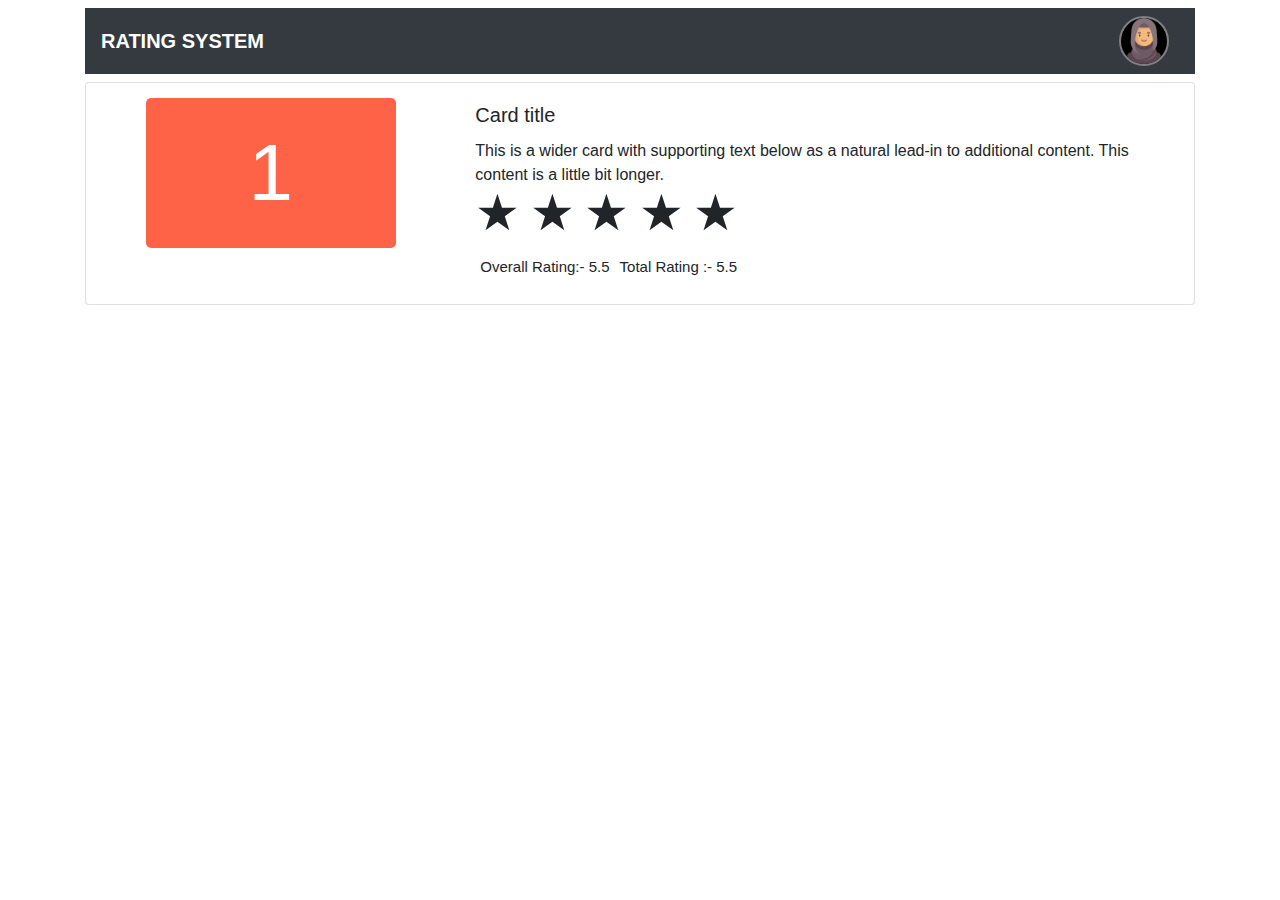
<file: STAR-RATING-DESIGN/view.html>
<!DOCTYPE html>
<html lang="en">
<head>
    <meta charset="UTF-8">
    <meta name="viewport" content="width=device-width, initial-scale=1.0">
    <meta http-equiv="X-UA-Compatible" content="ie=edge">
    <title>Page OverView</title>
    <link rel="stylesheet" href="https://stackpath.bootstrapcdn.com/bootstrap/4.4.1/css/bootstrap.min.css"
    integrity="sha384-Vkoo8x4CGsO3+Hhxv8T/Q5PaXtkKtu6ug5TOeNV6gBiFeWPGFN9MuhOf23Q9Ifjh" crossorigin="anonymous">
    <script defer src="https://friconix.com/cdn/friconix.js"></script>
    <link rel="stylesheet" href="CSS/Stylesheet.css">
</head>
<body>
    
    <div class="container mt-2 mb-2">
        <nav class="navbar navbar-expand-lg navbar-dark bg-dark">
            <a class="navbar-brand" href="#"><b>RATING SYSTEM</b></a>
            <button class="navbar-toggler" type="button" data-toggle="collapse" data-target="#navbarSupportedContent"
                aria-controls="navbarSupportedContent" aria-expanded="false" aria-label="Toggle navigation">
                <span class="navbar-toggler-icon"></span>
            </button>

            <div class="collapse navbar-collapse" id="navbarSupportedContent">
                <form class="form-inline ml-auto">
                    <div class="user-area">
                        <img src="IMAGES/user/user1.png" alt="User Image">
                    </div>
                    <a href="#" class="logout my-2 my-sm-0"><i class="fi-xnsuxl-sign-out-solid" style="font-size: 30px;"></i></a>
                </form>
            </div>
        </nav>
    </div>

    <div class="container" >
        <div class="card mb-3">
            <div class="row no-gutters">
                <div class="col-md-4">
                    <div class="con-box">
                        <a href="">1</a>
                    </div>
                </div>
                <div class="col-md-8">
                    <div class="card-body">
                        <h5 class="card-title">Card title</h5>
                        <p class="card-text mb-0">This is a wider card with supporting text below as a natural lead-in to additional content. This content is a little bit longer.</p>
                        <div class="star">
                            <input type="radio" name="rating" id="star-1"> <label for="star-1" data-dataid="1"></label>
                            <input type="radio" name="rating" id="star-2"> <label for="star-2" data-dataid="2"></label>
                            <input type="radio" name="rating" id="star-3"> <label for="star-3" data-dataid="3"></label>
                            <input type="radio" name="rating" id="star-4"> <label for="star-4" data-dataid="4"></label>
                            <input type="radio" name="rating" id="star-5"> <label for="star-5" data-dataid="5"></label>
                        </div>                                 
                    </div>
                    <div class="card-body">
                        <div class="rating-al-box">
                            <div class="r-al-b">
                                <span>Overall Rating:- 5.5</span>
                            </div>
                            <div class="r-al-b">
                                <span>Total Rating :- 5.5</span>
                            </div>
                        </div>
                    </div>
                </div>
            </div>
        </div>
    </div>
   
    
    <script src="https://code.jquery.com/jquery-3.4.1.min.js" integrity="sha256-CSXorXvZcTkaix6Yvo6HppcZGetbYMGWSFlBw8HfCJo=" crossorigin="anonymous"></script>
    <script src="https://cdn.jsdelivr.net/npm/popper.js@1.16.0/dist/umd/popper.min.js" integrity="sha384-Q6E9RHvbIyZFJoft+2mJbHaEWldlvI9IOYy5n3zV9zzTtmI3UksdQRVvoxMfooAo" crossorigin="anonymous"> </script>
    <script src="https://stackpath.bootstrapcdn.com/bootstrap/4.4.1/js/bootstrap.min.js" integrity="sha384-wfSDF2E50Y2D1uUdj0O3uMBJnjuUD4Ih7YwaYd1iqfktj0Uod8GCExl3Og8ifwB6" crossorigin="anonymous"> </script>

    
</body>
</html>
</file>
<file: STAR-RATING-DESIGN/CSS/Stylesheet.css>
*{
    text-decoration: none !important;
    list-style: none;
}
.user-area{
    width: 50px;
    height: 50px;
    background-color: black;
    margin: 0px 10px;
    border-radius: 50%;
    border: 2px solid gray;
    overflow: hidden;
}
.user-area img{
    max-width: 100%;
    height: auto;
    object-fit: cover;
}
.user-area:hover{
    transition: all 0.5s ease-in-out;
    transform: scale(1.1);
}
.logout i{
    color: white !important;
}

/*   ------------ Star Rating CSS --------------   */

.star{
    direction: rtl;
}
.star input{
    display: none;
}
.star label{
    display: inline-block;
    width: 50px;
    position: relative;
    cursor: pointer;
    
}
.star label::before{
    content: "\2605";
    position: absolute;
    font-size: 50px;
    display: inline-block;
    top: -20px;
    right: 5px;
}
.star label::after{
    content: "\2605";
    position: absolute;
    font-size: 50px;
    display: inline-block;
    color: orange;
    opacity: 0;
    top: -20px;
    right: 5px;
    transition: all 0.4s ease-in-out;
}
.star label:hover{
    text-shadow: 0px 0px 3px black;
}
.star label:hover::after,
.star label:hover ~ label::after,
.star input:checked ~ label::after{
    opacity: 1;
    transform: scale(1.1);
}

/*     -------------------- END ------------- */

.box-container{
    width: 100%;
    height: auto;
    display: flex;
    justify-content: space-around;
    align-items: center;
    flex-wrap: wrap;
}
.con-box{
    width: 250px;
    height: 150px;
    margin: 15px auto;
    background-color: tomato;
    text-align: center;
    border-radius: 5px;
    transition: all 0.5s ease-in-out;
}
.con-box a{
    display: block;
    height: 100%;
    line-height: 150px;
    color: white;
    font-size: 5rem;
}
.con-box:hover{
    background-color: orange;
    box-shadow: 0px 0px 5px 1px gray;
}

.rating-al-box{
    width: 100%;
    height: auto;
    display: flex;
    justify-content: flex-start;
    font-size: 15px;
    font-weight: 500;
}
.r-al-b{
    padding: 5px;
    text-align: center;
}
</file>
